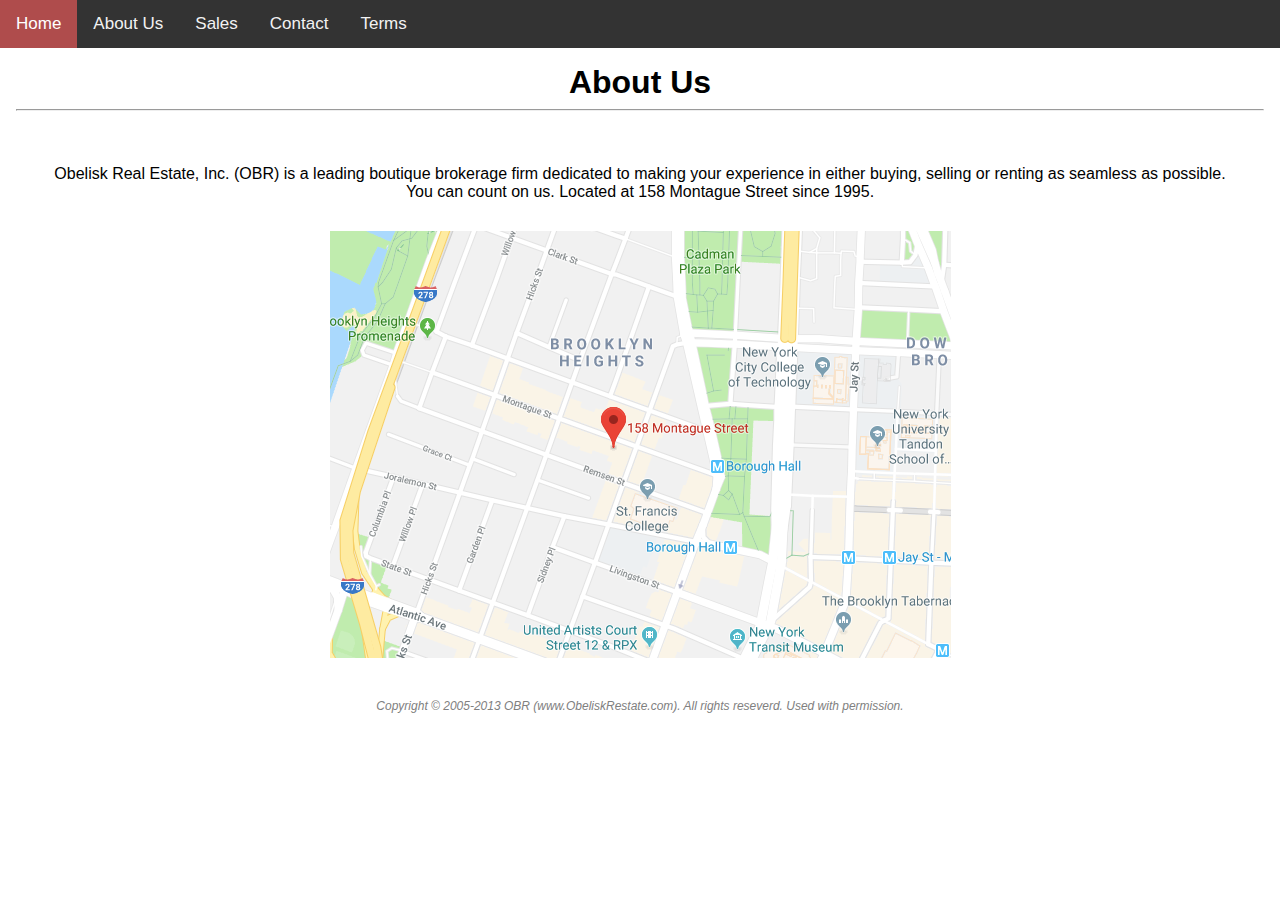
<file: aboutUs.html>
<!DOCTYPE html>
<html>
<head>
      <title>About Us </title>
      <link rel="stylesheet" type="text/css" href="css/mystyle.css">
</head>
<body >
            <div class="topnav">
                     <a class="active" href="index.html">Home</a>
                      <a href="aboutUs.html">About Us</a>
                      <a href="salesListings.html">Sales</a>
                      <a href="contactUs.html">Contact</a>
                      <a href="TermsOfUse.html">Terms</a>
              </div>

             
              <div style="padding:16px">
                <h1 style ="text-align: center">About Us</h1>
                <hr>
              </div>
                <p>Obelisk Real Estate, Inc. (OBR) is a leading boutique brokerage firm dedicated to making your experience in either buying, selling or renting as seamless as possible.<br/>
                   You can count on us. Located at 158 Montague Street since 1995.</p>

                   <img src=" img/location.jpg" class="center" >
       
                  
              
</body>

<footer>
    Copyright &copy; 2005-2013 OBR (www.ObeliskRestate.com).
    All rights reseverd. Used with permission.
</footer>


</html>
</file>
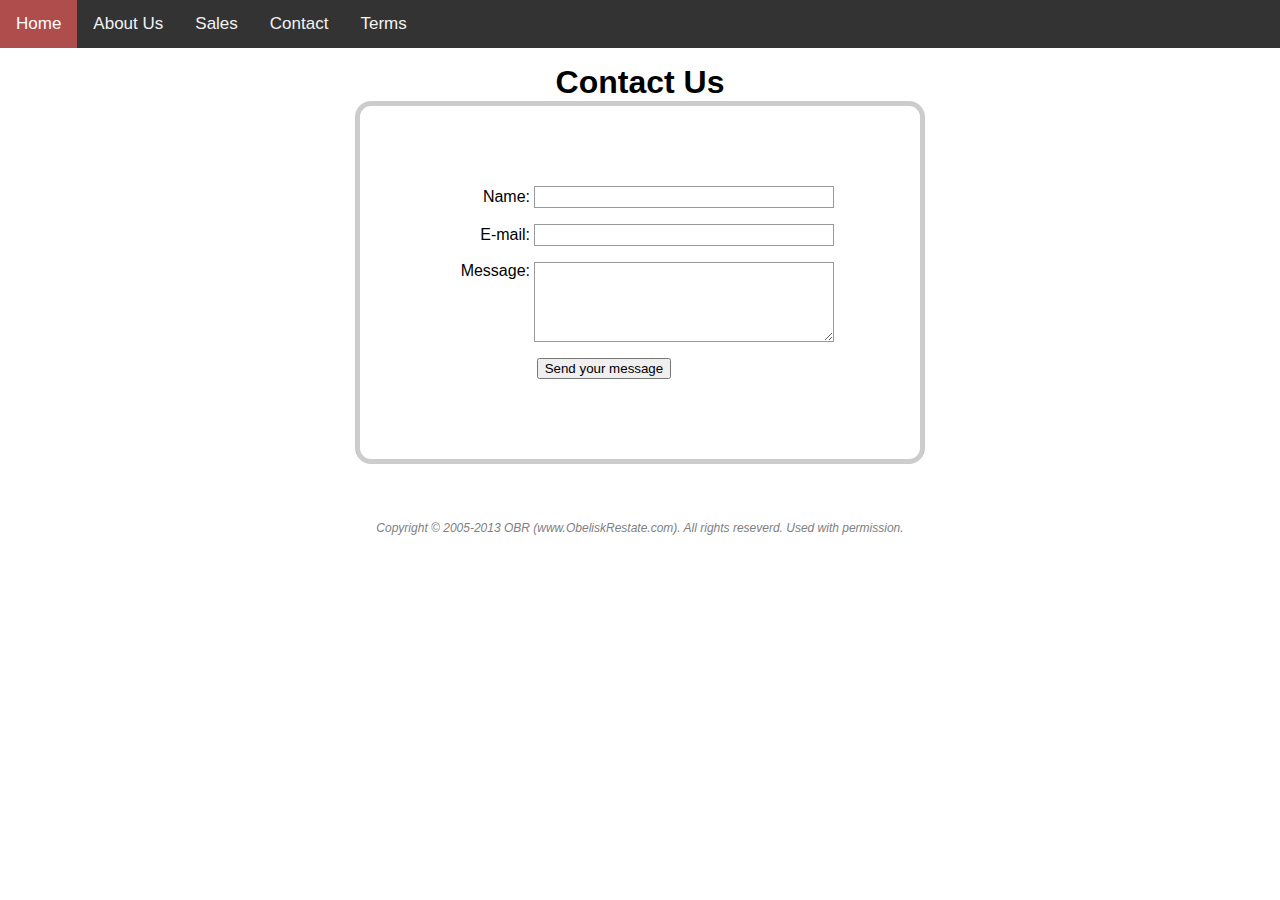
<file: contactUs.html>
<!DOCTYPE html>
<head>
    <title>Contact Us</title>
    <link rel="stylesheet" type="text/css" href="css/contactUs.css">
</head>
<body background="background.png">
        <div class="topnav">
                <a class="active" href="index.html">Home</a>
                  <a href="aboutUs.html">About Us</a>
                <a href="salesListings.html">Sales</a>
                <a href="contactUs.html">Contact</a>
                <a href="TermsOfUse.html">Terms</a>
               
        </div>
<div style="padding:16px">
        <h1 style ="text-align: center">Contact Us</h1>
        <form action="/my-handling-form-page" method="post">
            <div>
              <label for="name">Name:</label>
              <input type="text" id="name" name="user_name">
            </div>
            <div>
              <label for="mail">E-mail:</label>
              <input type="email" id="mail" name="user_mail">
            </div>
            <div>
              <label for="msg">Message:</label>
              <textarea id="msg" name="user_message"></textarea>
            </div>
            <div class="button">
                    <button type="submit">Send your message</button>
                  </div>
          </form>
</div>
          <footer>
                Copyright &copy; 2005-2013 OBR (www.ObeliskRestate.com).
                All rights reseverd. Used with permission.
        </footer>
</body>



</html>
</file>
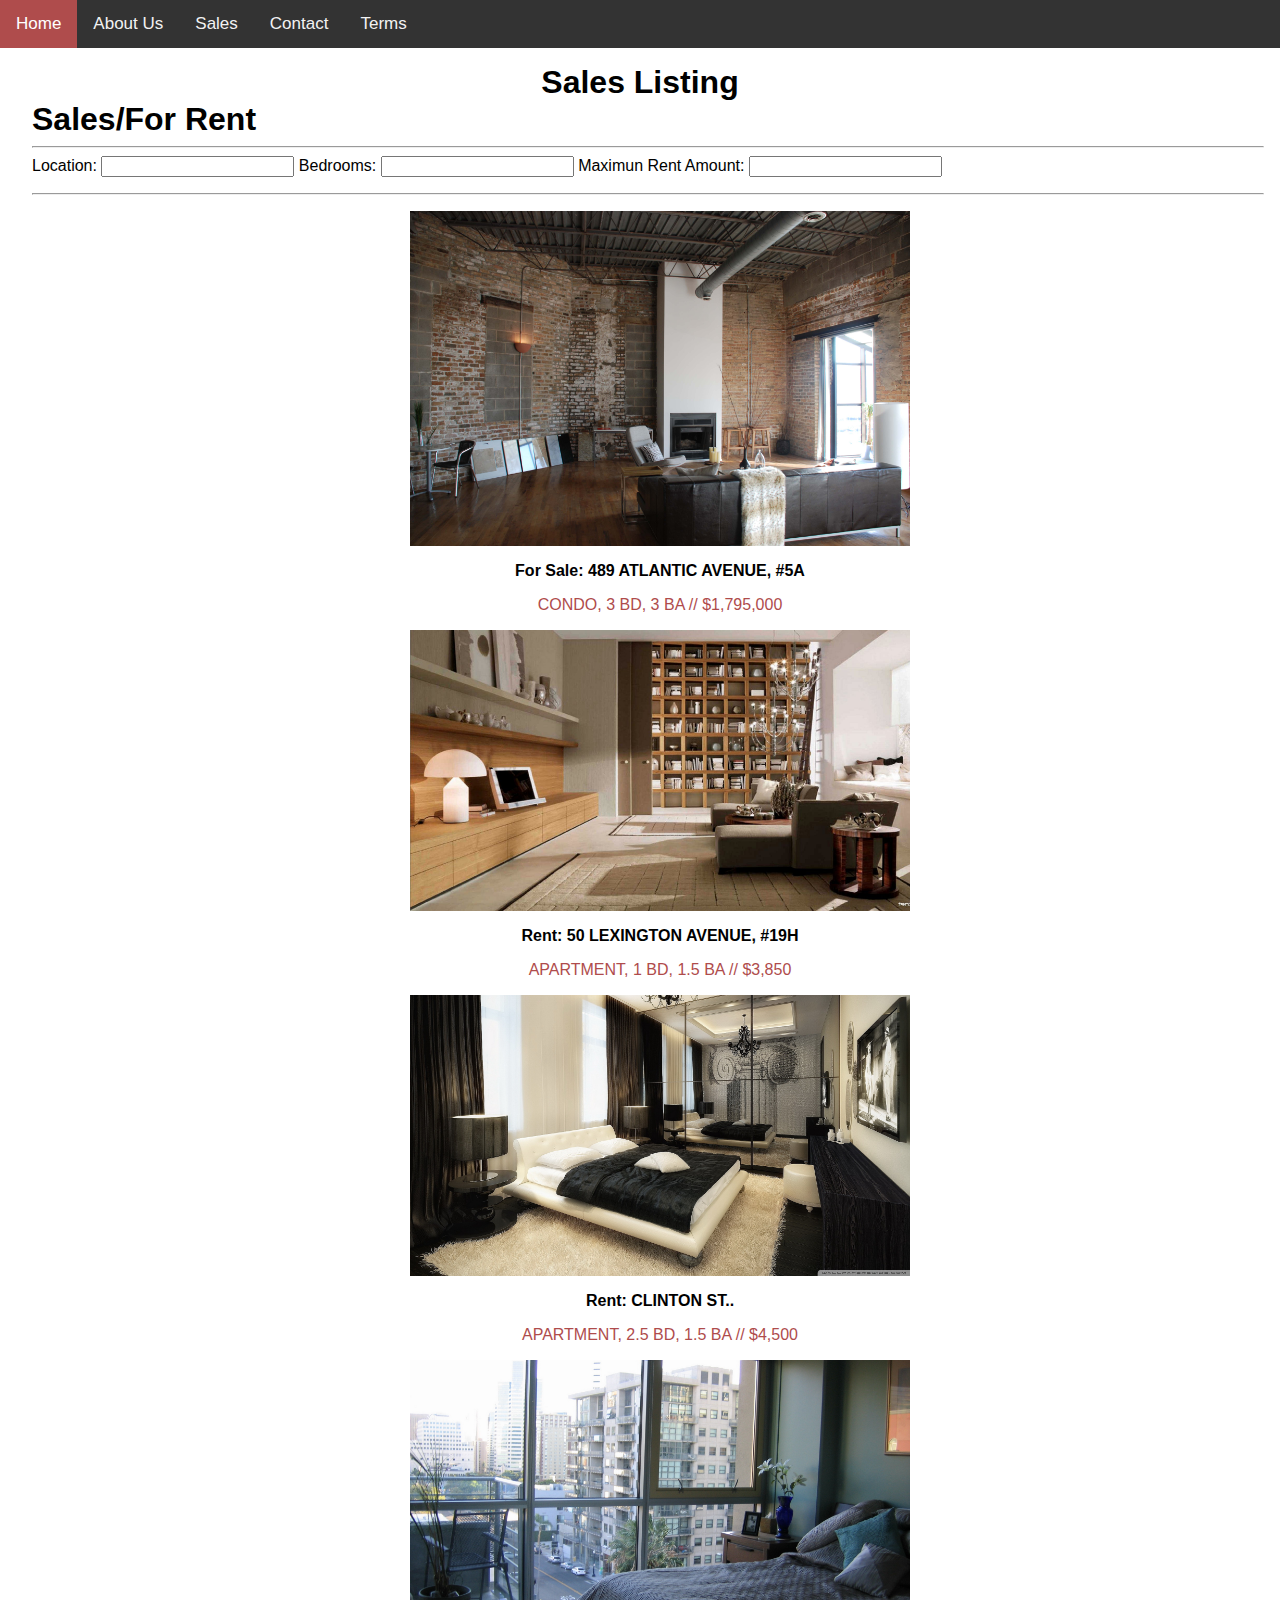
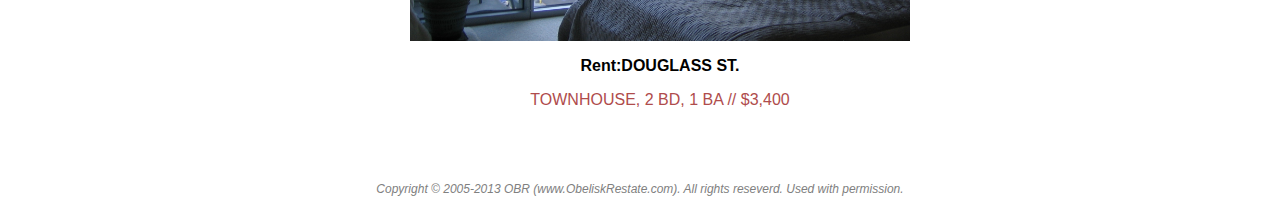
<file: salesListings.html>
<html>

  <head>
    <title>Sales Listing</title>

    <link rel="stylesheet" type="text/css" href="css/salesListings.css">


  </head>

  <body background="background.png">
    <div class="topnav">
      <a class="active" href="index.html">Home</a>
      <a href="aboutUs.html">About Us</a>
      <a href="salesListings.html">Sales</a>
      <a href="contactUs.html">Contact</a>
      <a href="TermsOfUse.html">Terms</a>
    </div>

    <div style="padding:16px">
    <h1 style="text-align: center">Sales Listing</h1>
    <section style="padding-left: 16px">
      <h1>Sales/For Rent</h1>
      <hr>
      <form>
        <label>Location:</label>
        <input type="text" name="search">
        <label>Bedrooms:</label>
        <input type="text" name="search">
        <label>Maximun Rent Amount:</label>
        <input type="text" name="search">
      </form>
      <hr>
    </section>
    <ol style=" text-align: center;align-items: center;list-style:none">
      <li><img src="img/apartment4.jpg" width="500">
        <p style="font-weight: bold;">For Sale: 489 ATLANTIC AVENUE, #5A<br/></p>
        <p style="color:rgb(175, 76, 76)">CONDO, 3 BD, 3 BA // $1,795,000</p>
      </li>

      <li><img src="img/apartment5.jpg" width="500">
        <p style="font-weight: bold;">Rent: 50 LEXINGTON AVENUE, #19H<br/></p>
        <p style="color:rgb(175, 76, 76)">APARTMENT, 1 BD, 1.5 BA // $3,850</p>
      </li>

      <li><img src="img/apartment6.jpg" width="500">
        <p style="font-weight: bold;">Rent: CLINTON ST..<br/></p>
        <p style="color:rgb(175, 76, 76)">APARTMENT, 2.5 BD, 1.5 BA // $4,500</p>
      </li>
      <li><img src="img/apartment7.jpg" width="500">
        <p style="font-weight: bold;">Rent:DOUGLASS ST.<br/></p>
        <p style="color:rgb(175, 76, 76)">TOWNHOUSE, 2 BD, 1 BA // $3,400</p>
      </li>

    </ol>
</div>
    <footer>
      Copyright &copy; 2005-2013 OBR (www.ObeliskRestate.com). All rights reseverd. Used with permission.
    </footer>


  </body>




</html>
</file>
<file: css/mystyle.css>
*{
    font-family: Arial, Helvetica, sans-serif;
    }
    
  h1{
    margin: 0;
    font-family: Arial, Helvetica, sans-serif;
    }
  body {
    background-image: url("https://cdn.wallpapersafari.com/91/9/ZgjuBm.jpg");
    background-repeat: no-repeat;
    background-size: cover; 
    margin: 0;
    font-family: Arial, Helvetica, sans-serif;
  }
  
  .topnav {
    overflow: hidden;
    background-color: #333;
    position: relative;
   
  }
  
  .topnav a {
    float: left;
    color: #f2f2f2;
    text-align: center;
    padding: 14px 16px;
    text-decoration: none;
    font-size: 17px;
    position: relative;
  }
  
  .topnav a:hover {
    background-color: #ddd;
    color: black;
  }
  
  .topnav a.active {
    background-color: rgb(175, 76, 76);
    color: white;
  }
  ol{
    align-items: center;
    text-align: center;
    padding: 5px;
  }

  img {
    display: block;
    margin-left: auto;
    margin-right: auto;
  }
  p{
    text-align: center;
    margin-left: auto;
    margin-right: auto;
    padding: 14px 16px;
  }

input[type=text] {
  width:30pc;
  align-items: center;
  box-sizing: border-box;
  border: 2px solid #ccc;
  border-radius: 10px;
  font-size: 16px;
  position: relative;
  background-color: white;
  background-image: url('searchicon.png');
  background-position: 10px 10px; 
  background-repeat: no-repeat;
  padding: 12px 20px 12px 40px;
  -webkit-transition: width 0.4s ease-in-out;
  transition: width 0.4s ease-in-out;

}


  
  footer{
    position: relative;
    font-size: 9pt;
    font-style: italic;
    line-height: 12pt;
    text-align: center;
    padding-top: 30pt;
    color:gray;
  }

  form{
    text-align: center;
  }
</file>
<file: css/contactUs.css>
*{
    font-family: Arial, Helvetica, sans-serif;
    }
    
  h1{
    margin: 0;
    font-family: Arial, Helvetica, sans-serif;
    }
  body {
    background-image: url("https://cdn.wallpapersafari.com/91/9/ZgjuBm.jpg");
    background-repeat: no-repeat;
    background-size: cover; 
    margin: 0;
    font-family: Arial, Helvetica, sans-serif;
    position: relative;
  
  }
  
  .topnav {
    overflow: hidden;
    background-color: #333;
    position: relative;
   
  }
  
  .topnav a {
    float: left;
    color: #f2f2f2;
    text-align: center;
    padding: 14px 16px;
    text-decoration: none;
    font-size: 17px;
    position: relative;
  }
  
  .topnav a:hover {
    background-color: #ddd;
    color: black;
  }
  
  .topnav a.active {
    background-color: rgb(175, 76, 76);
    color: white;
  }

  form {
  /* Just to center the form on the page */
  margin: 0 auto;
  width: 400px;
  /* To see the outline of the form */
  padding: 5em;
  border: 5px solid #CCC;
  border-radius: 1em;
  position: relative;
  }

  form div + div {
  margin-top: 1em;
  }

  label {
  /* To make sure that all labels have the same size and are properly aligned */
  display: inline-block;
  width: 90px;
  text-align: right;
  }

  input, textarea {
  /* To make sure that all text fields have the same font settings
      By default, textareas have a monospace font */
  font: 1em sans-serif;

  /* To give the same size to all text fields */
  width: 300px;
  box-sizing: border-box;

  /* To harmonize the look & feel of text field border */
  border: 1px solid #999;
  }

  input:focus, textarea:focus {
  /* To give a little highlight on active elements */
  border-color: #000;
  }

  textarea {
  /* To properly align multiline text fields with their labels */
  vertical-align: top;

  /* To give enough room to type some text */
  height: 5em;
  }

  .button {
  /* To position the buttons to the same position of the text fields */
  padding-left: 90px; /* same size as the label elements */
  }

  button {
  /* This extra margin represent roughly the same space as the space
      between the labels and their text fields */
  margin-left: .5em;
  position: relative;
}

footer{
    font-size: 9pt;
    font-style: italic;
    line-height: 12pt;
    text-align: center;
    padding-top: 30pt;
    color:gray;
    position: relative;
  }
</file>
<file: css/salesListings.css>
*{
    font-family: Arial, Helvetica, sans-serif;
    }
    
  h1{
    margin: 0;
    font-family: Arial, Helvetica, sans-serif;
    }
  body {
    background-image: url("https://cdn.wallpapersafari.com/91/9/ZgjuBm.jpg");
    background-repeat: no-repeat;
    background-size: cover; 
    margin: 0;
    font-family: Arial, Helvetica, sans-serif;
    position: relative;
  }
  .topnav {
    overflow: hidden;
    background-color: #333;
    position: relative;
   
  }
  
  .topnav a {
    float: left;
    color: #f2f2f2;
    text-align: center;
    padding: 14px 16px;
    text-decoration: none;
    font-size: 17px;
    position: relative;
  }
  
  .topnav a:hover {
    background-color: #ddd;
    color: black;
  }
  
  .topnav a.active {
    background-color: rgb(175, 76, 76);
    color: white;
    position: relative;
  }

  input{
      font-family: Arial, Helvetica, sans-serif;
      padding-left: 10px;
      position: relative;
    
  }

  footer{
    font-size: 9pt;
    font-style: italic;
    line-height: 12pt;
    text-align: center;
    padding-top: 30pt;
    color:gray;
    position: relative;
  }
</file>
